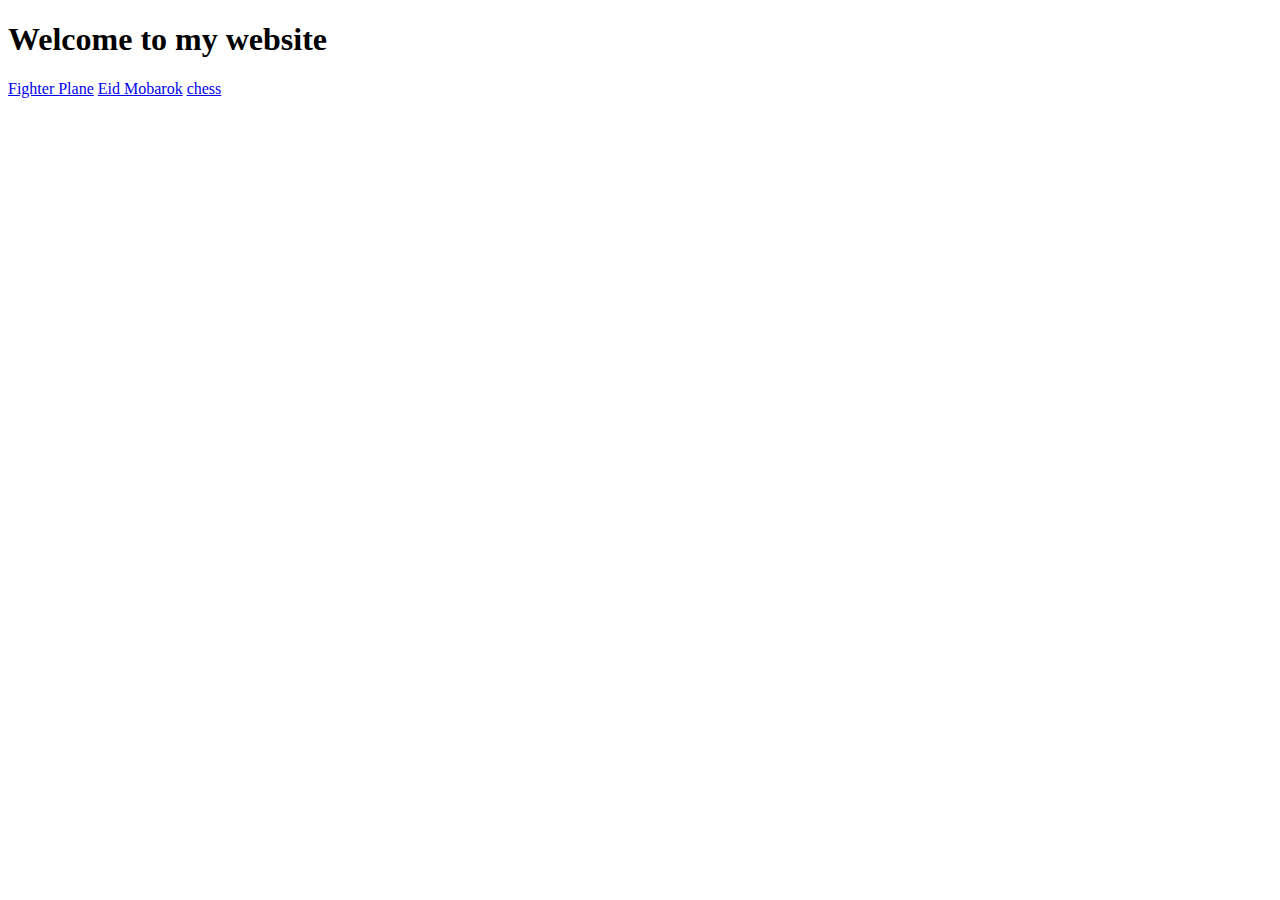
<file: index.html>
<!DOCTYPE html>
<html>

<head>
    <meta charset="UTF-8">
    <meta name="viewport" content="width=device-width, initial-scale=1">
    <title>R&R Movies</title>
</head>

<body>
<h1>Welcome to my website</h1>
<div class="links">
  <a href="Plane.html">Fighter Plane</a>
<a href="Main.html">Eid Mobarok</a>
    <a href="./My creations/chess/Chess.html">chess</a>
             
</div>
</body>

</html>
</file>
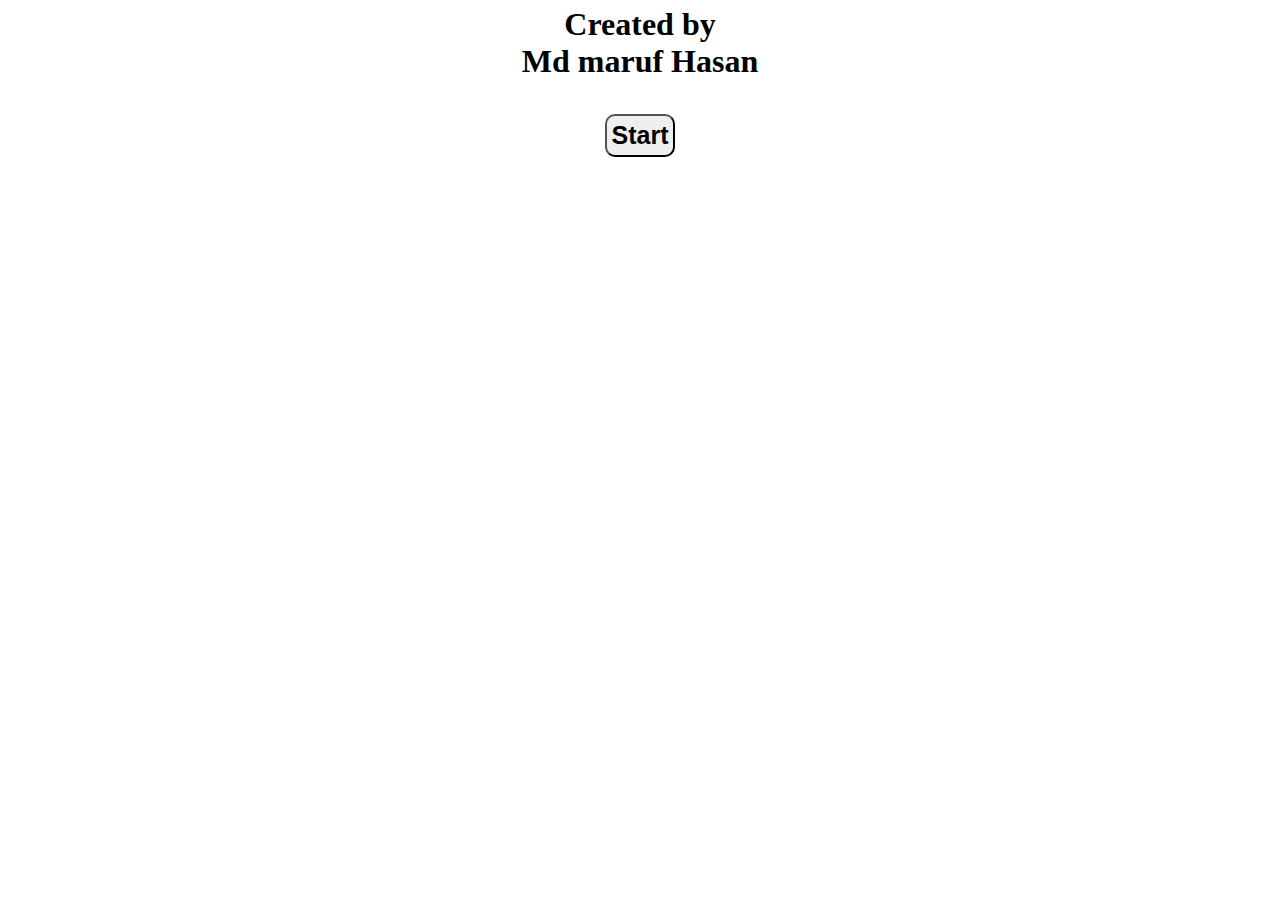
<file: Plane.html>
<!DOCTYPE html>
<html>

<head>
    <meta charset="UTF-8">
    <meta name="viewport" content="width=device-width, initial-scale=1">
    <title>Fighter Plane</title>
</head>
<style type="text/css" media="all">
*{
  margin: 1px;
  padding: 1px;
}
h1{
 text-align : center;
}
#body{
  display:none;
}
#start,#restart{
  display: block;
  position: relative;
  margin: 5px auto;
  padding: 5px;
  font-size: 25px;
  height: auto;
  width: auto;
  font-weight: bolder;
  border-radius: 10px;
}
.Adc{
  display: none;
}
  button{
    height: 50px;
    padding: 5px;
    width: 100px;
    margin: 5px 0;
    font-size: 20px;
  }
  label{
   font-weight: bold;
  }
</style>
<body>
<h1>Created by <br /> Md maruf Hasan</h1>
  <audio id="Music" src="Warriyo_-_Mortals_(feat._Laura_Brehm)_[NCS_Release](128k).mp3"></audio>
  <h3><b id="score"></b><b style="float: right;" id="time"></b></h3>
  <h3 id="Total"></h3>
<div id="body">
  <label for="Life">Life : </label><progress max="100" value="100"></progress>
  <canvas id="Canvas" width="350" height="300"></canvas>
  <button>Back</button>
  <button style="float: right;">Up</button>
  <br />
  <button>Front</button>
  <button style="float: right;">Down</button>
</div>
<button id="start">Start</button>
<button class="Adc">Mute</button>
<button class="Adc">Play</button>
<button id="restart" style="display:none;">Restart</button>
</body>
<script src="Ds.js"></script>
<script src="Plane.js"></script>
<script src="Game2.js" type="text/javascript" charset="utf-8"></script>
</html>
</file>
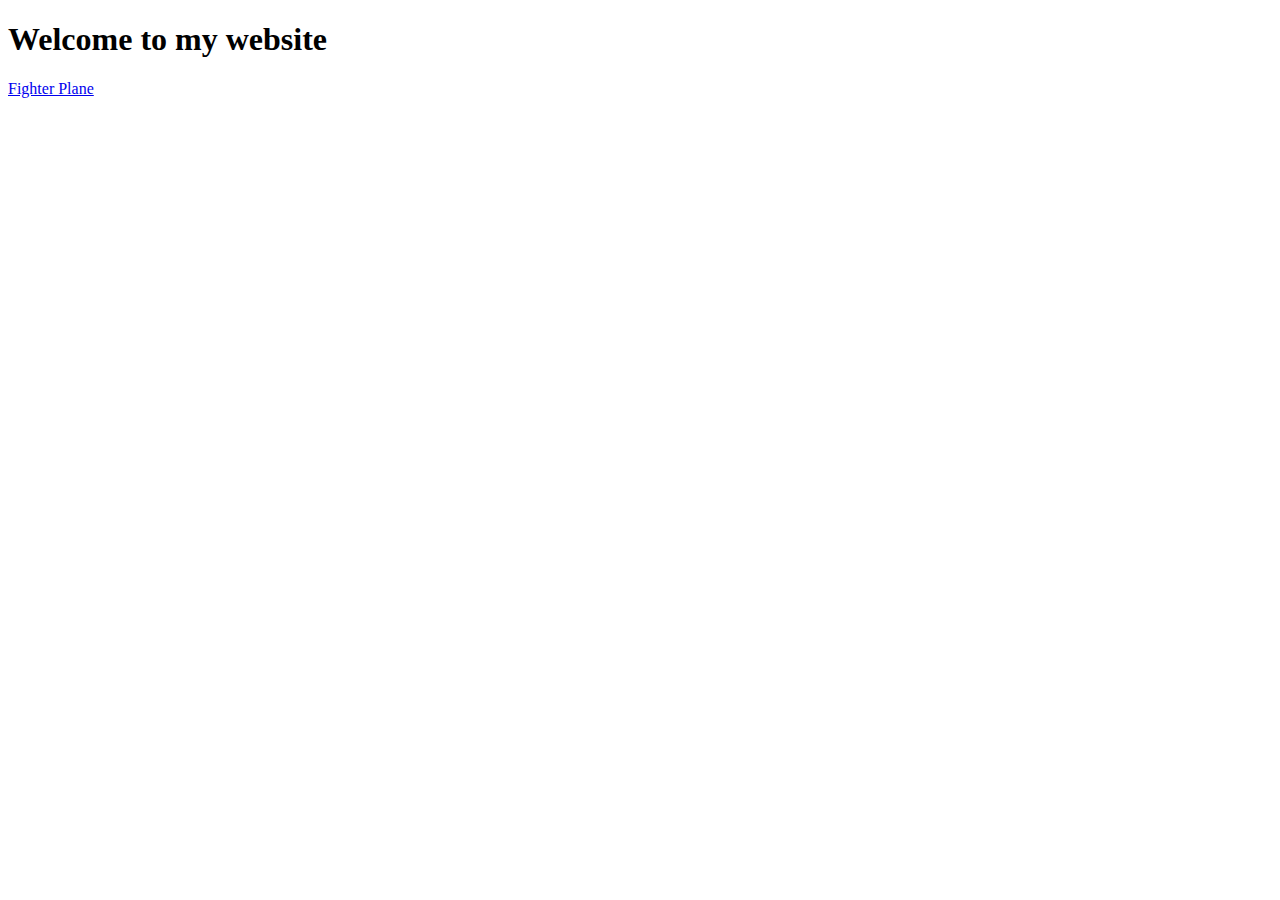
<file: Surface.html>
<!DOCTYPE html>
<html>

<head>
    <meta charset="UTF-8">
    <meta name="viewport" content="width=device-width, initial-scale=1">
    <title>R&R Movies</title>
</head>

<body>
<h1>Welcome to my website</h1>
<div class="links">
  <a href="Plane.html">Fighter Plane</a>
</div>
</body>

</html>
</file>
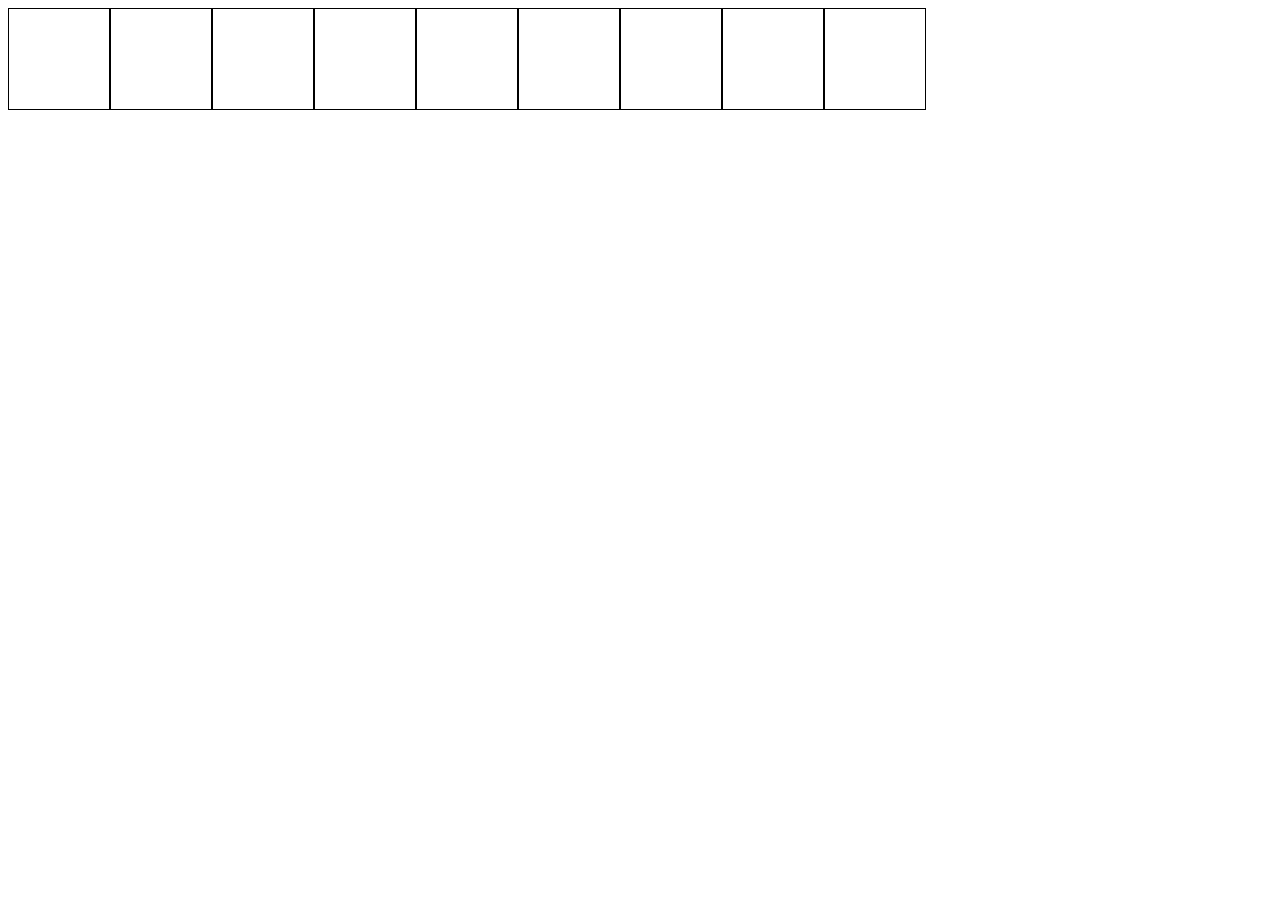
<file: My creations/Age.html>
<!DOCTYPE html>
<html>

<head>
  <title>Hello World!</title>
</head>
<div id="banner" style="display: flex;flex-direction: row; flex-wrap: wrap;">
  <div class="color"></div>
  <div class="color"></div>
  <div class="color"></div>
  <div class="color"></div>
  <div class="color"></div>
  <div class="color"></div>
  <div class="color"></div>
  <div class="color"></div>
  <div class="color"></div>
</div>
<script type="text/javascript" charset="utf-8">
  window.onload = function() {
    setInterval(u, 1000);
  }
  function u() {
    var color = document.getElementsByClassName('color');
    const banner = document.getElementById("banner");
    var red = Math.floor(Math.random() * 255);
    var green = Math.floor(Math.random() * 255);
    var blue = Math.floor(Math.random() * 255);
    for (var i = 0; i < 9; i++) {
      color[i].style.borderRadius = Math.floor(Math.random() * 55) + "%";

      color[i].style.transform = "translateY(" + ((((red / 255) * 50)) * Math.random()) + "vh) translateX(" + ((((green / 255) * 50)) * Math.random()) + "vw) scale(" + (1.3 * Math.random()) + ")";

      color[i].style.background = "rgb(" + Math.floor(Math.random() * 255) + "," + Math.floor(Math.random() * 255) + "," + Math.floor(Math.random() * 255) + ", 0.7)"
    }
  }
</script>
<style type="text/css" media="all">
  .color {
    height: 100px;
    width: 100px;
    position: sticky;
    border: 1px groove #000;
    transition: 1s;
  }
</style>
</body>

</html>
</file>
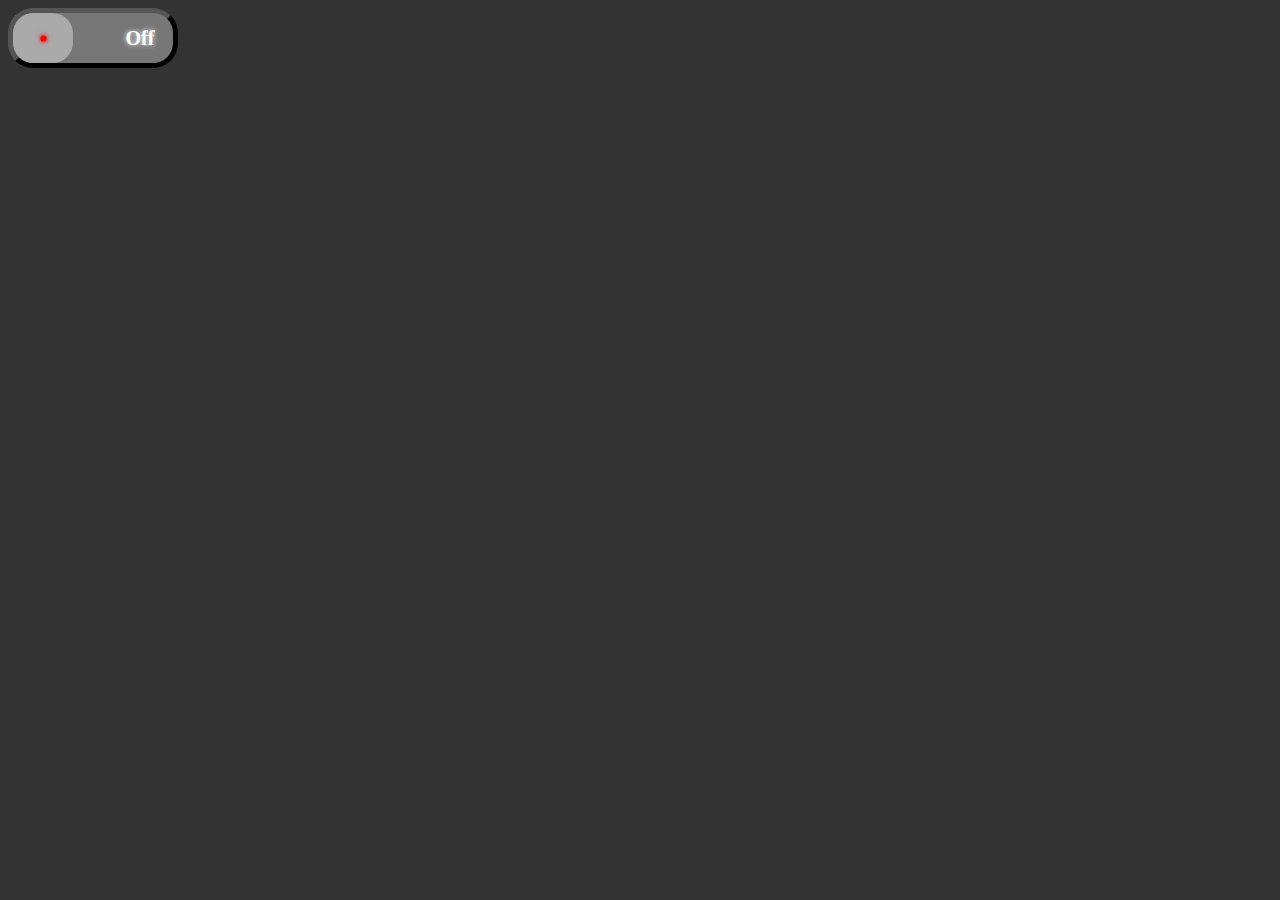
<file: My creations/Switch.html>
<!DOCTYPE html>
<html>

<head>
    <meta charset="UTF-8">
    <meta name="viewport" content="width=device-width, initial-scale=1">
    <title></title>
</head>

<body>
<div class="switchContainer">
  <div class="switch">
   <div class="switchLight"></div>
  </div>
    <div id="switchTxt">Off</div>
</div>
</body>
<script type="text/javascript" charset="utf-8">
  var Switch = document.querySelectorAll(".switch")[0];
  var switchTxt = document.querySelector("#switchTxt");
  
  Switch.addEventListener("click",function(){
    if(Switch.getAttribute("class")==="switch"){
      this.classList.toggle("active",true);
      switchTxt.innerHTML = "On";
      switchTxt.style.transform = "translateX(0%)";
    }
    else{
      this.classList.toggle("active",false);
      switchTxt.innerHTML = "Off";
      switchTxt.style.transform = "translateX(320%)";
    }
  });
</script>
<style type="text/css" media="all">
*{
  transition: 0.5s;
}
  body{
    background: #333;
  }
 .switchContainer{
   height: 50px;
   width: 160px;
   border-radius: 25px;
   background: #777;
   display: flex;
   align-items: center;
   justify-content: space-between;
   flex-wrap: nowrap;
   flex-direction: row;
   border: #555 outset 5px;
 }
 .switch{
   height: 50px;
   width: 60px;
   border-radius: 20.5px;
   background: #aaa;
   margin-left: 0;
   color: red;
   display: flex;
   align-items: center;
   justify-content: center;
   z-index: 1;
 }
 .switch.active{
   margin-left: 62.5%;
 }
 .switchLight{
   height: 5px;
   width: 5px;
   border-radius: 2.5px;
   background: #f00;
   box-shadow: 0 0 0 0.5px #f00,
               0 0 2px #f00,
               0 0 4px #f00,
               0 0 6px #f00;
 }
 .switch.active .switchLight{
   background: #0f0;
   box-shadow: 0 0 0 0.5px #0f0,
   0 0 2px #0f0,
   0 0 4px #0f0,
   0 0 6px #0f0;
 }
 #switchTxt{
   position: absolute;
   transform: translateX(320%);
   margin: 20px;
   color: #fff;
   font-size: 20px;
   font-weight: 600;
   text-shadow: 0 0 5px #fff;
 }
</style>
</html>
</file>
